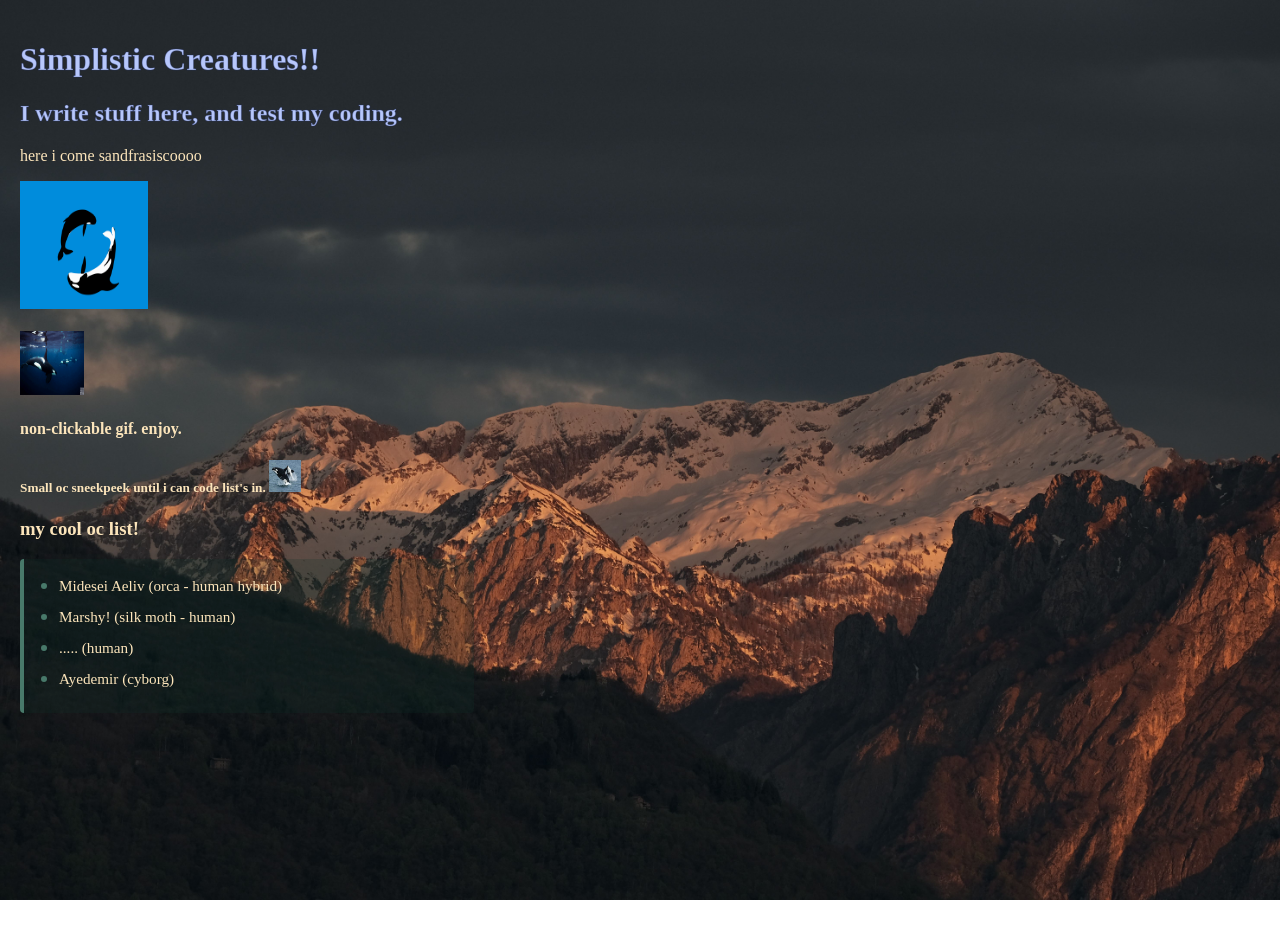
<file: html shit/index.html>
<!DOCTYPE html>
<html lang="en">
<head>
    <meta charset="UTF-8">
    <meta name="viewport" content="width=device-width, initial-scale=1.0">
    <title>eve's oc site!</title>
    <link rel="icon" type="image/x-icon" href="orca1.ico">
    <link rel="stylesheet" href="style.css">
    <style>
        body {
            color: #fce5bb;
            font-family: 'Edu QLD Hand', cursive;
            margin: 0;
            padding: 20px;
            min-height: 100vh;
        }

        /* Combined both 'a' tag rules into one clean block */
        a {
            color: #d1f1d4;
            text-decoration: none;
        }
        
        a:hover {
            text-decoration: underline;
        }
        
        /* Fixed the 8-digit HEX alpha transparency bug */
        h1, h2 {
            -webkit-text-stroke-width: 1px;
            -webkit-text-stroke-color: rgba(39, 55, 117, 0.33); 
            color: #b7c7fb; 
        }

        /* --- NEW STYLES FOR THE LIST --- */
        ul {
            background-color: rgba(13, 53, 41, 0.2); /* Subtle dark green tint background box */
            border-left: 4px solid #48796a;          /* Solid accent bar on the left side */
            padding: 15px 15px 15px 35px;
            border-radius: 4px;
            max-width: 400px;                        /* Prevents the list box from stretching too wide */
        }

        li {
            margin-bottom: 10px;                     /* Adds breathing room between items */
            font-size: 0.95rem;
        }

        /* Changes the default generic bullets into your custom theme color */
        li::marker {
            color: #48796a;
            font-size: 1.2rem;
        }
    </style>
</head>
<body>
    <h1> Simplistic Creatures!! </h1>
    <h2> I write stuff here, and test my coding. </h2>
    
    <p> here i come sandfrasiscoooo </p>
    <a href="https://www.youtube.com/watch?v=8ldcETEXDgI" target="_blank">
        <img src="orcaaa.gif" alt="spinnyca" width="128" height="128">
    </a>

    <br><br>
    <img src="orcaa.gif" alt="okay mides" width="64" height="64">
    
    <h4> non-clickable gif. enjoy. </h4>
    
    <h5> Small oc sneekpeek until i can code list's in. 
        <!-- Fixed the broken link path below -->
        <a href="https://en.wikipedia.org/wiki/Orca" target="_blank">
            <img src="Killerwhales_jumping.png" width="32" height="32" alt="Orca">
        </a>
    </h5>     

    <!-- --- NEW LIST SECTION --- -->
    <h3>my cool oc list!</h3>
    <ul>
        <li>Midesei Aeliv (orca - human hybrid) </li>
        <li>Marshy! (silk moth - human) </li>
        <li> ..... (human) </li>
        <li>Ayedemir (cyborg) </li>
    </ul>

</body>        
</html>
</file>
<file: html shit/style.css>
body {
    /* the image itself */
    background-image: url("owp.jpg"); 

    /* ..pretty obvious */
    background-repeat: no-repeat; 

    /* wallpapersizething */
    background-size: cover; 

    /* pos xy */
    background-position: center; 

    /* Kif the image is fixed */
    background-attachment: fixed; 
}
</file>
